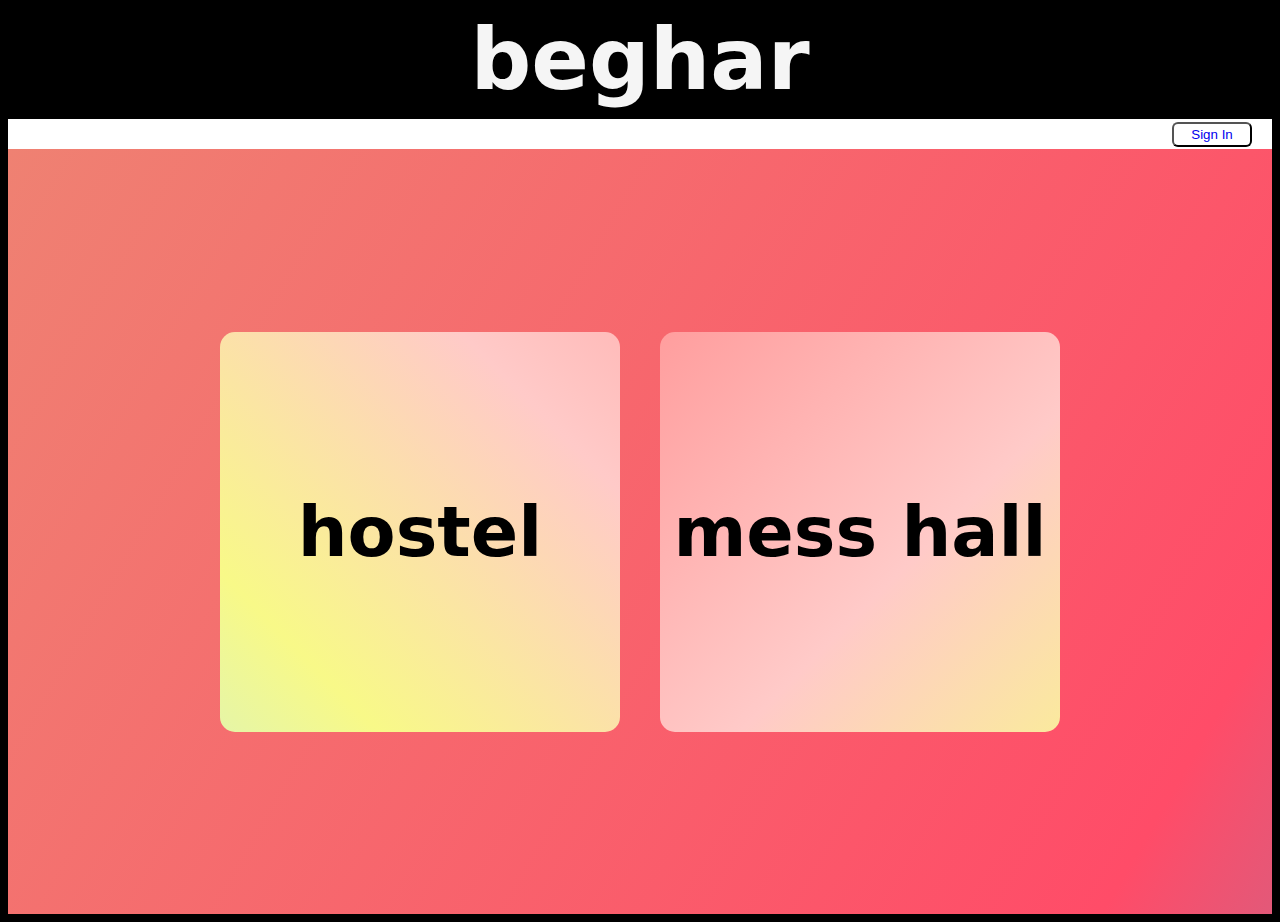
<file: index.html>
<!DOCTYPE html>
<html lang="en">

<head>
    <meta charset="UTF-8">
    <meta name="viewport" content="width=device-width, initial-scale=1.0">
    <title>beghar</title>
    <link rel="stylesheet" href="./style.css" >
</head>

<body>
    <h1 class="website-title">beghar</h1>
    <div class="tab"><button class="sign-in-button"><a class="sign-in-link" href="./login.html">Sign In</a></button></div>
    <div class="container">
        <div class="hostel"><a class="link-hover-effect" href="./hostel.html">hostel</a></div>
        <div class="mess"><a class="link-hover-effect" href="./mess.html">mess hall</a></div>
    </div>
</body>

</html>
</file>
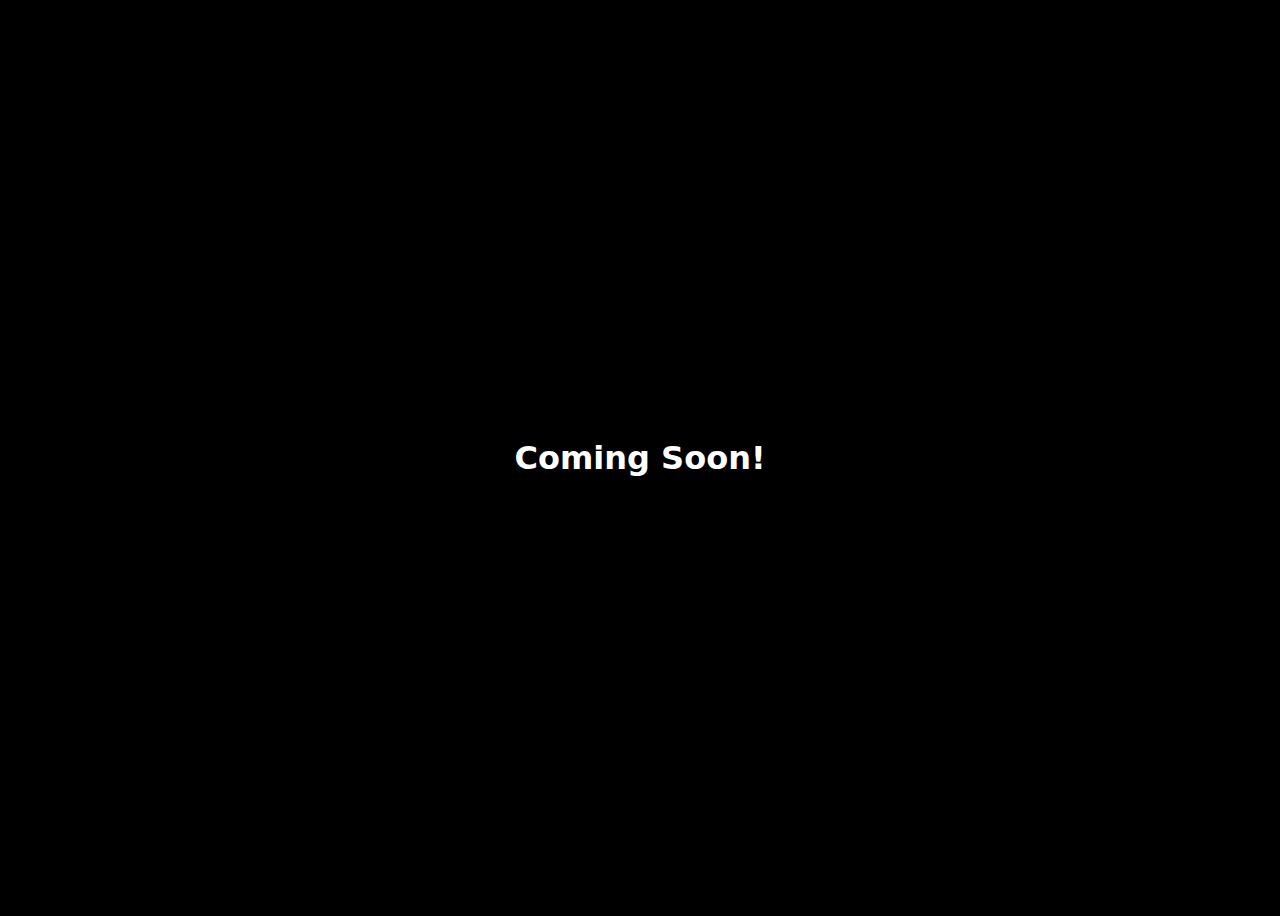
<file: hostel.html>
<!DOCTYPE html>
<html lang="en">
<head>
    <meta charset="UTF-8">
    <meta http-equiv="X-UA-Compatible" content="IE=edge">
    <meta name="viewport" content="width=device-width, initial-scale=1.0">
    <title>Document</title>
    <style>
        *{
            background-color: black;
        }

        .main{
            display: flex;
            justify-content:center;
            align-items: center;
            height: 100vh;
        }

        h1{
            font-family: system-ui, -apple-system, BlinkMacSystemFont, 'Segoe UI', Roboto, Oxygen, Ubuntu, Cantarell, 'Open Sans', 'Helvetica Neue', sans-serif;
            color: white;
        }
    </style>
</head>
<body>
    <div class="main"><h1>Coming Soon!</h1></div>
</body>
</html>
</file>
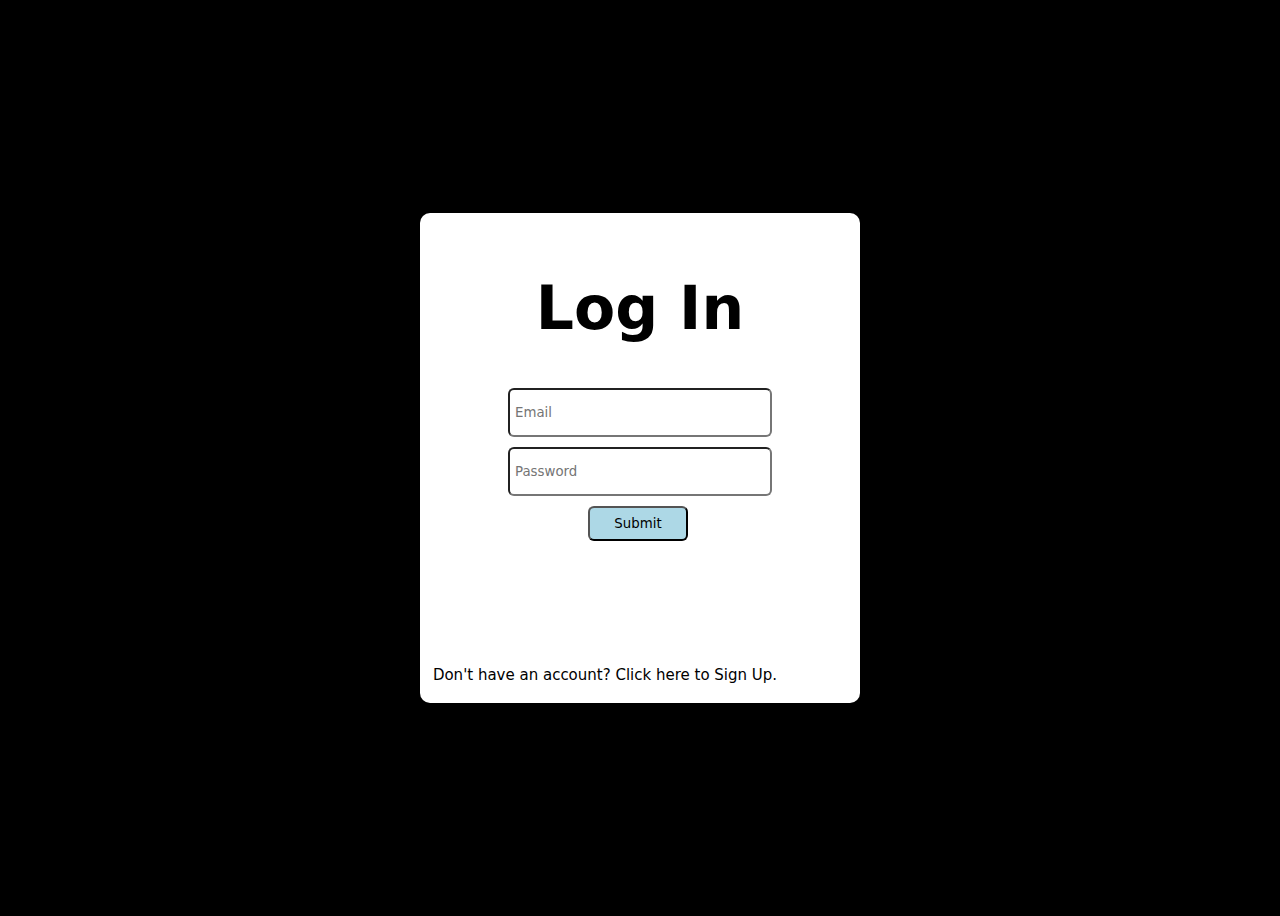
<file: login.html>
<!DOCTYPE html>
<html lang="en">

<head>
    <meta charset="UTF-8">
    <meta name="viewport" content="width=device-width, initial-scale=1.0">
    <title>Login Page</title>
    <style>
        *{
            background-color: black;
            font-family: system-ui, -apple-system, BlinkMacSystemFont, 'Segoe UI', Roboto, Oxygen, Ubuntu, Cantarell, 'Open Sans', 'Helvetica Neue', sans-serif;
        }

        .outer-box{
            display: flex;
            flex-direction: column;
            justify-content: center;
            align-items: center;
            height: 100vh;
        }

        .inner-element{
            background-color: white;
            height: 450px;
            width: 400px;
            display: flex;
            justify-content: center;
            align-items: center;
            flex-direction: column;
            color: white;
            border-radius: 10px;
            padding: 20px;
        }

        .input-box{
            height: 35px;
            width: 250px;
            background-color: white;
            margin-top: 5px;
            margin-bottom: 5px;
            border-radius: 6px;
            padding: 5px;
        }

        .submit-button{
            background-color: lightblue;
            height: 35px;
            width: 100px;
            margin-left: 80px;
        }

        .form{
            background: local;
        }

        h1{
            background: local;
            color: black;
            font-size: 60px;
        }

        .footer{
            margin-top: 120px;
            margin-left: -70px;
            background: local;
            color: black;
            font-size: 15px;
        }

        a{
            background: local;
            text-decoration: none;
            color: black;
        }
    

    </style>
    <link rel="stylesheet" href="./style.css" >
</head>

<body>
    <div class="outer-box">
        <div class="inner-element">
            <h1>Log In</h1>
            <form class="form">
                <input class="input-box" type="email" id="email" placeholder="Email">
                <br/>
                <input class="input-box" type="password" id="password" placeholder="Password">
                <br/>
                <button class="input-box submit-button">Submit</button>
            </form>
            <footer class="footer"><a class="link-hover-effect" href="#">Don't have an account? Click here to Sign Up.</a></footer>
        </div>
    </div>
</body>

</html>
</file>
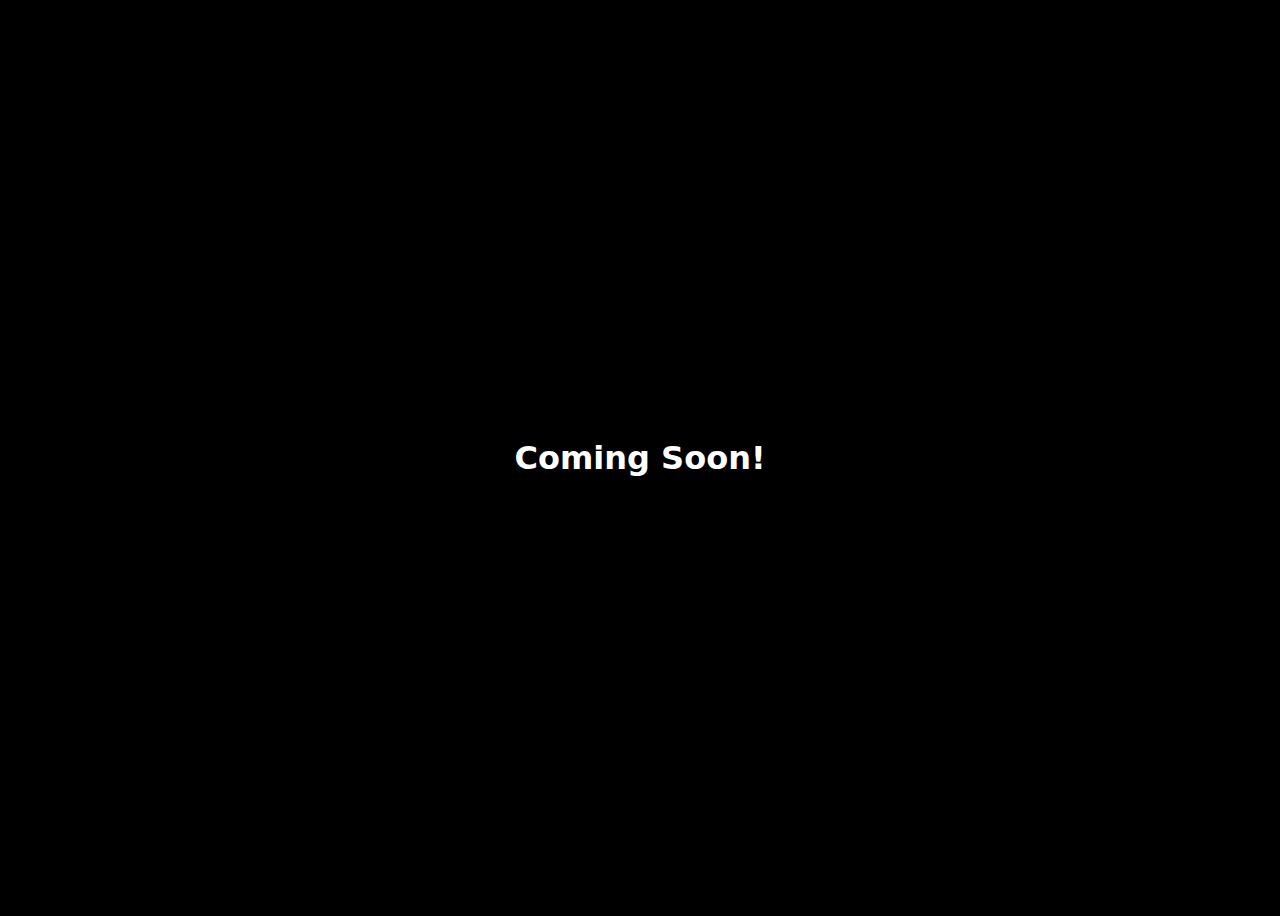
<file: mess.html>
<!DOCTYPE html>
<html lang="en">
<head>
    <meta charset="UTF-8">
    <meta http-equiv="X-UA-Compatible" content="IE=edge">
    <meta name="viewport" content="width=device-width, initial-scale=1.0">
    <title>Document</title>
    <style>
        *{
            background-color: black;
        }

        .main{
            display: flex;
            justify-content:center;
            align-items: center;
            height: 100vh;
        }

        h1{
            font-family: system-ui, -apple-system, BlinkMacSystemFont, 'Segoe UI', Roboto, Oxygen, Ubuntu, Cantarell, 'Open Sans', 'Helvetica Neue', sans-serif;
            color: white;
            
        }
    </style>
</head>
<body>
    <div class="main"><h1>Coming Soon!</h1></div>
</body>
</html>
</file>
<file: style.css>
*{
    background-color: black;
}

.link-hover-effect{
    text-decoration: none;
    color: black;
    background: local;
    position: relative;
}

.link-hover-effect::after{
    content: '';
    position: absolute;
    background: currentColor;
    width: 100%;
    height: 3px;
    left: 0;
    bottom: 0;
    transform: scaleX(0);
    transform-origin: right;
    transition: transform 100ms ease-in;
}

.link-hover-effect:hover::after{
    transform: scaleX(1);
    transform-origin: left;
}

.tab{
    background-color: white;
    display: flex;
    justify-content: flex-end;
    align-items: flex-end;
    height: 30px;
}

.sign-in-button{
    background-color: white;
    margin-right: 20px;
    height: 25px;
    width: 80px;
    margin-bottom: 2.5px;
    border-radius: 6px;
}

.sign-in-link{
    text-decoration: none;
    background: local;
}


.website-title{
    margin: 10px;
    font-family: system-ui, -apple-system, BlinkMacSystemFont, 'Segoe UI', Roboto, Oxygen, Ubuntu, Cantarell, 'Open Sans', 'Helvetica Neue', sans-serif;
    font-size: 85px;
    color: whitesmoke;
    display: flex;
    justify-content: center;
}

.container{
    display: flex;
    justify-content: center;
    align-items: center;
    height: 85vh;
    gap: 40px;
    background: linear-gradient(300deg, #00bfff, #ff4c68, #ef8172);
    background-size: 180% 180%;
    animation: gradient-animation 18s ease infinite;
}

@keyframes gradient-animation{
    0%{
        background-position: 0% 50%;
    }
    50%{
        background-position: 100% 50%;
    }
    100%{
        background-position: 0% 50%;
    }
}

.hostel{
    color: black;
    height: 400px;
    width: 400px;
    background-color: whitesmoke;
    font-size: 70px;
    display: flex;
    justify-content: center;
    align-items: center;
    font-family: system-ui, -apple-system, BlinkMacSystemFont, 'Segoe UI', Roboto, Oxygen, Ubuntu, Cantarell, 'Open Sans', 'Helvetica Neue', sans-serif;
    font-weight: bold;
    border-radius: 15px;
    background: linear-gradient(45deg,#C0EEE4,#F8F988,#FFCAC8,#FF9E9E);
    background-size: 180% 180%;
    background: gradient-animation 5s ease infinite;
}

@keyframes gradient-animation{
    0%{
        background-position: 0% 50%;
    }
    50%{
        background-position: 100% 50%;
    }
    100%{
        background-position: 0% 50%;
    }
}

.mess{
    color: black;
    height: 400px;
    width: 400px;
    background-color: whitesmoke;
    font-size: 70px;
    display: flex;
    justify-content: center;
    align-items: center;
    font-family: system-ui, -apple-system, BlinkMacSystemFont, 'Segoe UI', Roboto, Oxygen, Ubuntu, Cantarell, 'Open Sans', 'Helvetica Neue', sans-serif;
    font-weight: bold;
    border-radius: 15px;
    background: linear-gradient(-45deg,#C0EEE4,#F8F988,#FFCAC8,#FF9E9E);
    background-size: 180% 180%;
    background: gradient-animation 5s ease infinite;
}

@keyframes gradient-animation{
    0%{
        background-position: 0% 50%;
    }
    50%{
        background-position: 100% 50%;
    }
    100%{
        background-position: 0% 50%;
    }
}

@media (min-width: 200px) and (max-width: 830px){
    .container{
        flex-direction: column;
        gap: 30px;
    }

    .website-title{
        font-size: 60px;
    }

    .hostel{
        text-align: center;
        height: 250px;
        width: 250px;
        font-size: 50px;
    }

    .mess{
        text-align: center;
        height: 250px;
        width: 250px;
        font-size: 50px;
    }
}
</file>
